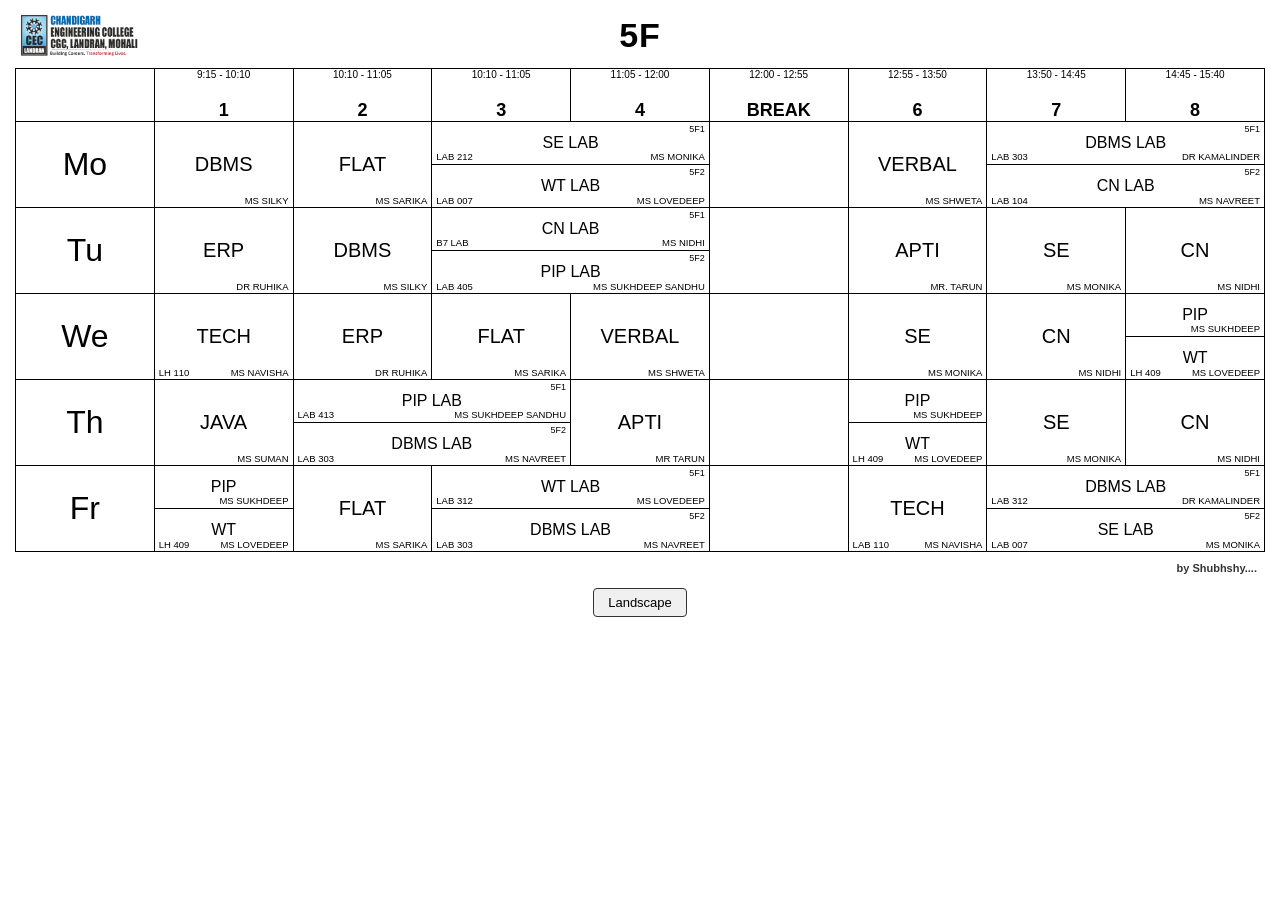
<file: index.html>
<!DOCTYPE html>
<html lang="en">
<head>
    <meta charset="UTF-8">
    <meta name="viewport" content="width=980, user-scalable=yes, initial-scale=0.35, minimum-scale=0.2, maximum-scale=5.0">
    <title>Time-Table</title>
    <link rel="stylesheet" href="css/time-table.css">
</head>
<body>
    <header>
        <div class="cec-logo">
            <img src="assets/cec-logo.png" alt="logo"> <h1>5F</h1>
        </div>
    </header>
    <div class=time-table>
        <table>
            <thead>
                <tr>
                    <th></th>
                    <th><small class ="time">9:15 - 10:10</small><br><span class="period"><strong>1</strong></span></th>
                    <th><small class ="time">10:10 - 11:05</small><br><span class="period"><strong>2</strong></span></th>
                    <th><small class ="time">10:10 - 11:05</small><br><span class="period"><strong>3</strong></span></th>
                    <th><small class ="time">11:05 - 12:00</small><br><span class="period"><strong>4</strong></span></th>
                    <th><small class ="time">12:00 - 12:55</small><br><span class="period"><strong>BREAK</strong></span></th>
                    <th><small class ="time">12:55 - 13:50</small><br><span class="period"><strong>6</strong></span></th>
                    <th><small class ="time">13:50 - 14:45</small><br><span class="period"><strong>7</strong></span></th>
                    <th><small class ="time">14:45 - 15:40</small><br><span class="period"><strong>8</strong></span></th>
                </tr>
            </thead>
            <tbody>
                <!-- MONDAY -->
                 <tr>
                    <th class="days">Mo</th>
                    <td><strong>DBMS</strong><br><small class = "Faculty">MS SILKY</span></td>
                    <td><strong>FLAT</strong><br><small class = "Faculty">MS SARIKA</span></td>
                    <td colspan="2">
                        <div>
                            <small class="section">5F1</small>
                            <br>
                            <strong>SE LAB</strong>
                            <br>
                            <small class="lab">LAB 212</small> <small class="Faculty">MS MONIKA</small>
                        </div>
                        <br>
                        <div>
                            <small class="section">5F2</small>
                            <br>
                            <strong>WT LAB</strong>
                            <br>
                            <small class="lab">LAB 007</small> <small class="Faculty">MS LOVEDEEP</small>
                        </div>
                    </td>
                    <td></td>
                    <td><strong>VERBAL<br></strong><small class="Faculty">MS SHWETA</small></td>
                    <td colspan="2">
                        <div>
                            <small class="section">5F1</small>
                            <br>
                            <strong>DBMS LAB</strong>
                            <br>
                            <small class="lab">LAB 303</small> <small class="Faculty">DR KAMALINDER</small>
                        </div>
                        <br>
                        <div>
                            <small class="section">5F2</small>
                            <br>
                            <strong>CN LAB</strong>
                            <br>
                            <small class="lab">LAB 104</small> <small class="Faculty">MS NAVREET</small>
                        </div>
                    </td>
                 </tr>
                 <!-- TUESDAY -->
                  <tr>
                     <th class="days">Tu</th>
                     <td><strong>ERP</strong><br><small class="Faculty">DR RUHIKA</small></td>
                     <td><strong>DBMS</strong><br><small class="Faculty">MS SILKY</small></td>
                     <td colspan="2">
                        <div>
                            <small class="section">5F1</small>
                            <br>
                            <strong>CN LAB</strong>
                            <br>
                            <small class="lab">B7 LAB</small> <small class="Faculty">MS NIDHI</small>
                        </div>
                        <br>
                        <div>
                            <small class="section">5F2</small>
                            <br>
                            <strong>PIP LAB</strong>
                            <br>
                            <small class="lab">LAB 405</small> <small class="Faculty">MS SUKHDEEP SANDHU</small>
                        </div>
                     </td>
                     <td></td>
                     <td><strong>APTI</Strong><br><small class="Faculty">MR. TARUN</small></td>
                     <td><strong>SE</strong><br><small class="Faculty">MS MONIKA</small></td>
                     <td><strong>CN</strong><br><small class="Faculty">MS NIDHI</small></td>
                  </tr>
                  <!-- WEDNESDAY -->
                   <tr>
                     <th class="days">We</th>
                     <td><strong>TECH</strong><br><small class="lab">LH 110</small><small class="Faculty">MS NAVISHA</small></td>
                     <td><strong>ERP</strong><br><small class="Faculty">DR RUHIKA</small></td>
                     <td><strong>FLAT</strong><br><small class="Faculty">MS SARIKA</small></td>
                     <td><strong>VERBAL</strong><br><small class="Faculty">MS SHWETA</small></td>
                     <td></td>
                     <td><strong>SE</strong><br><small class="Faculty">MS MONIKA</small></td>
                     <td><strong>CN</strong><br><small class="Faculty">MS NIDHI</small></td>
                     <td>
                         <div>
                             <strong>PIP</strong>
                             <br>
                             <small class="Faculty">MS SUKHDEEP</small>
                         </div>
                         <br>
                         <div>
                             <strong>WT</strong>
                             <br>
                             <small class="lab">LH 409</small> <small class="Faculty">MS LOVEDEEP</small>
                         </div>
                     </td>
                   </tr>
                   <!-- THRUSDAY -->
                    <tr>
                        <th class="days">Th</th>
                        <td><strong>JAVA</strong><br><small class="Faculty">MS SUMAN</small></td>
                        <td colspan="2">
                            <div>
                                <small class="section">5F1</small>
                                <br>
                                <strong>PIP LAB</strong>
                                <br>
                                <small class="lab">LAB 413</small> <small class="Faculty">MS SUKHDEEP SANDHU</small>
                            </div>
                            <br>
                            <div>
                                <small class="section">5F2</small>
                                <br>
                                <strong>DBMS LAB</strong>
                                <br>
                                <small class="lab">LAB 303</small> <small class="Faculty">MS NAVREET</small>
                            </div>
                        </td>
                        <td><strong>APTI</strong><br><small class="Faculty">MR TARUN</small></td>
                        <td></td>
                        <td>
                            <div>
                                <strong>PIP</strong>
                                <br>
                                <small class="Faculty">MS SUKHDEEP</small>
                            </div>
                            <br>
                            <div>
                                <strong>WT</strong>
                                <br>
                                <small class="lab"> LH 409</small> <small class="Faculty">MS LOVEDEEP</small>
                            </div>
                        </td>
                        <td><strong>SE</strong><br><small class="Faculty">MS MONIKA</small></td>
                        <td><strong>CN</strong><br><small class="Faculty">MS NIDHI</small></td>
                    </tr>
                    <!-- FRIDAY -->
                    <tr>
                        <th class="days">Fr</th>
                        <td>
                             <div>
                                <strong>PIP</strong>
                                <br>
                                <small class="Faculty">MS SUKHDEEP</small>
                            </div>
                            <br>
                            <div>
                                <strong>WT</strong>
                                <br>
                                <small class="lab"> LH 409</small> <small class="Faculty">MS LOVEDEEP</small>
                            </div>
                        </td>
                        <td><strong>FLAT</strong><br><small class="Faculty">MS SARIKA</small></td>
                        <td colspan="2">
                            <div>
                                <small class="section">5F1</small>
                                <br>
                                <strong>WT LAB</strong>
                                <br>
                                <small class="lab">LAB 312</small> <small class="Faculty">MS LOVEDEEP</small>
                            </div>
                            <br>
                            <div>
                                <small class="section">5F2</small>
                                <br>
                                <strong>DBMS LAB</strong>
                                <br>
                                <small class="lab">LAB 303</small> <small class="Faculty">MS NAVREET</small>
                            </div>
                        </td>
                        <td></td>
                        <td><strong>TECH</strong><br><small class="lab">LAB 110</small><small class="Faculty">MS NAVISHA</small></td>
                        <td colspan="2">
                            <div>
                                <small class="section">5F1</small>
                                <br>
                                <strong>DBMS LAB</strong>
                                <br>
                                <small class="lab">LAB 312</small> <small class="Faculty">DR KAMALINDER</small>
                            </div>
                            <br>
                            <div>
                                <small class="section">5F2</small>
                                <br>
                                <strong>SE LAB</strong>
                                <br>
                                <small class="lab">LAB 007</small> <small class="Faculty">MS MONIKA</small>
                            </div>
                        </td>
                    </tr>
            </tbody>
        </table>
    </div>
    <div class="sign">
        <strong>by Shubhshy....</strong>
    </div>
    <button id="landscape-btn" style="display:block; margin: 0 auto 10px auto; padding: 6px 14px; font-size: 13px; cursor: pointer; border-radius: 4px; border: 1px solid #333; background: #f0f0f0;">
        Landscape
    </button>
    <script>
        const landscapeBtn = document.getElementById('landscape-btn');
        
        landscapeBtn.addEventListener('click', async () => {
          try {
            if (!document.fullscreenElement) {
              // Step 1: Request Fullscreen (required to lock orientation)
              await document.documentElement.requestFullscreen();
            
              // Step 2: Lock orientation to landscape
              if (screen.orientation && screen.orientation.lock) {
                await screen.orientation.lock('landscape');
              }
              landscapeBtn.textContent = 'Exit Fullscreen';
            } else {
              await document.exitFullscreen();
              if (screen.orientation && screen.orientation.unlock) {
                screen.orientation.unlock();
              }
              landscapeBtn.textContent = '📱 Switch to Fullscreen Landscape';
            }
          } catch (err) {
            console.warn("Orientation lock not supported on this device/browser:", err);
            // Fallback: If device doesn't support the lock API, suggest physical rotation
            alert("Please rotate your phone horizontally for landscape mode.");
          }
        });
    </script>
</body>
</html>
</file>
<file: css/time-table.css>
* {
  box-sizing: border-box;
  margin: 0;
  padding: 0;
  font-family: Arial, Helvetica, sans-serif;
}

body {
  background-color: #fff;
  padding: 10px 15px;
  color: #000;
}

/* ---------------- Top Header Banner ---------------- */
header {
  margin-bottom: 8px;
}

.cec-logo {
  display: flex;
  justify-content: center;
  align-items: center;
  position: relative;
  min-height: 50px;
}

.cec-logo img {
  position: absolute;
  left: 0;
  top: 50%;
  transform: translateY(-50%);
  height: 56px;
  object-fit: contain;
}

.cec-logo h1 {
  font-size: 34px;
  font-weight: bold;
  letter-spacing: 1px;
}

/* ---------------- Table Container & Grid ---------------- */
.time-table {
  width: 100%;
  overflow-x: auto;
  -webkit-overflow-scrolling: touch;
}

table {
  border-collapse: collapse;
  width: 100%;
  min-width: 950px;
  table-layout: fixed;
  border: 1.5px solid #000;
  text-align: center;
  background: #fff;
}

th, td {
  border: 1px solid #000;
  padding: 0;
  vertical-align: middle;
}

/* ---------------- Header Row (Timings & Periods) ---------------- */
thead th {
  height: 48px;
  font-weight: normal;
}

thead th .time {
  font-size: 10px;
  font-weight: normal;
  display: block;
  margin-bottom: 2px;
}

thead th .period {
  font-size: 18px;
  font-weight: normal;
}

/* ---------------- Day Column (Mo, Tu, We, Th, Fr) ---------------- */
tbody th.days {
  width: 55px;
  font-size: 32px;
  font-weight: normal;
}

/* ---------------- Standard Cells (Single Subject) ---------------- */
tbody td {
  height: 86px;
  position: relative;
}

tbody td > strong {
  font-size: 20px;
  font-weight: normal;
  display: inline-block;
}

tbody td > small.Faculty {
  position: absolute;
  bottom: 2px;
  right: 4px;
  font-size: 9.5px;
  line-height: 1;
}

tbody td > small.lab {
  position: absolute;
  bottom: 2px;
  left: 4px;
  font-size: 9.5px;
  line-height: 1;
}

tbody td > br,
tbody td div br {
  display: none;
}

/* ---------------- Split Cells (5F1 / 5F2 & Split Periods) ---------------- */
tbody td > div {
  position: relative;
  height: 50%;
  display: flex;
  flex-direction: column;
  justify-content: center;
  align-items: center;
  padding: 0 4px;
}

tbody td > div:first-of-type {
  border-bottom: 1px solid #000;
}

tbody td div strong {
  font-size: 16px;
  font-weight: normal;
}

tbody td div small.section {
  position: absolute;
  top: 2px;
  right: 4px;
  font-size: 9px;
  font-weight: normal;
}

tbody td div small.lab {
  position: absolute;
  bottom: 2px;
  left: 4px;
  font-size: 9.5px;
  line-height: 1;
}

tbody td div small.Faculty {
  position: absolute;
  bottom: 2px;
  right: 4px;
  font-size: 9.5px;
  line-height: 1;
}

/* ---------------- Signature ---------------- */
.sign {
  width: 100%;
  min-width: 950px;
  text-align: right;
  padding: 6px 8px 12px 0;
  box-sizing: border-box;
}

.sign strong {
  display: inline-block;
  font-size: 11px;
  color: #333;
  font-weight: bold;
}
</file>
